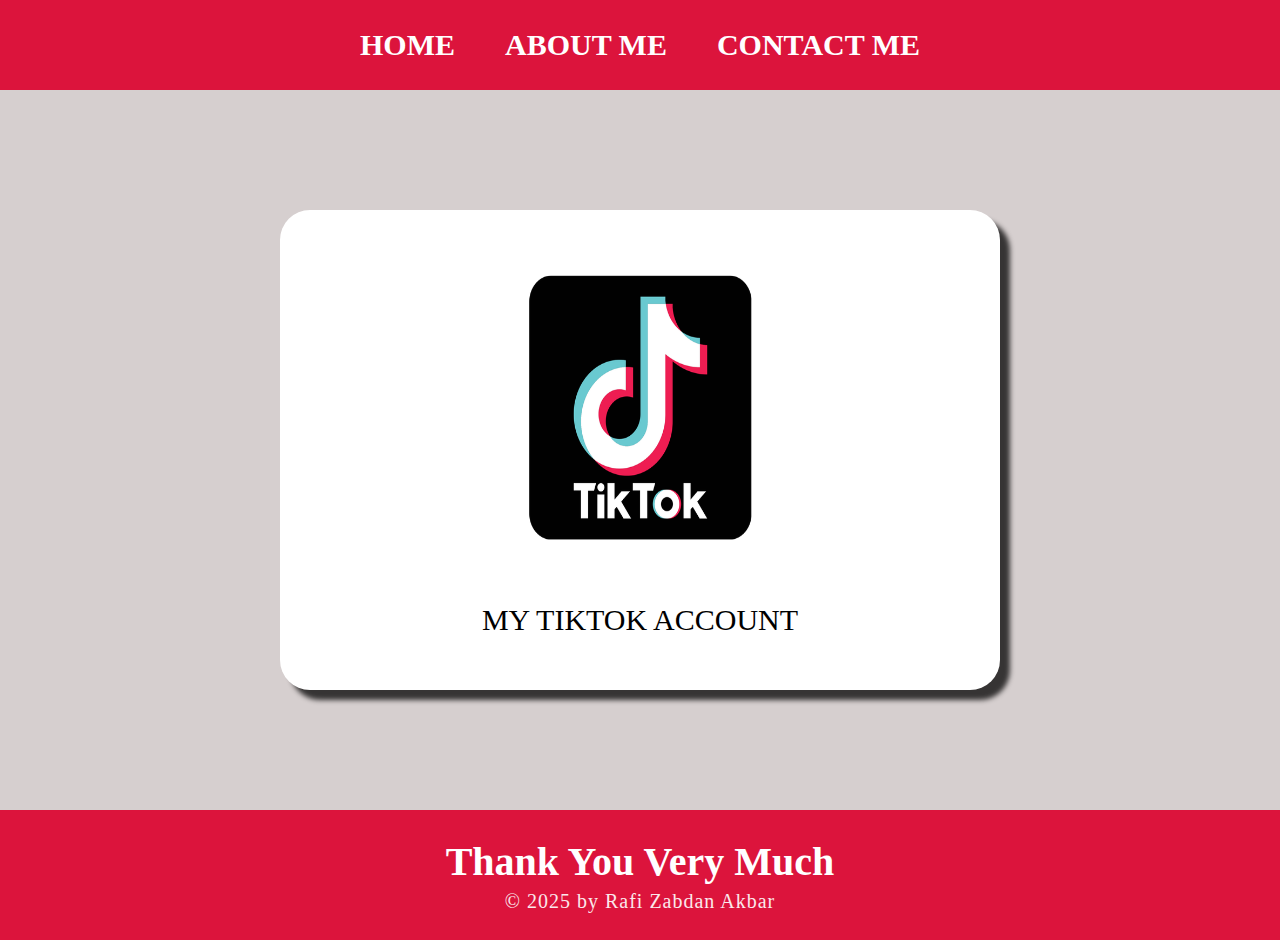
<file: index.html>
<html>
    <head>
        <title>HOME PAGE</title>
        <link rel="stylesheet" href="style.css" />
    </head>
    <body>
       
        <!-- NAVIGATION BAR -->
        <div class="container-navbar">
            <ul class="ul-navbar">
                <li class="li-navbar">
                    <a href="#" class="a-navbar">HOME</a>
                </li>
                <li class="li-navbar">
                    <a href="about.html" class="a-navbar">ABOUT ME</a>
                </li>
                <li class="li-navbar">
                    <a href="contact.html" class="a-navbar">CONTACT ME</a>
                </li>
            </ul>
        </div>
        <!-- NAVIGATION BAR SELESAI -->
        
        <!-- CONTENT 1 -->
        <div class="container-content">
            <a href="https://www.tiktok.com/@fairdusk?_r=1&_t=ZS-91ONo5JDgkK" class="a-content">
                <img src="tik-tok.png" class="img-content" />
                <p>MY TIKTOK ACCOUNT</p>
            </a>
        </div>
        <!-- CONTENT 1 END -->
    
        <!-- FOOTER -->
        <div class="container-footer">
            <h1 class="h1-footer">Thank You Very Much</h1>
            <p class="credit">© 2025 by Rafi Zabdan Akbar</p>
        </div>
        <!-- FOOTER END -->

    </body>
</html>
</file>
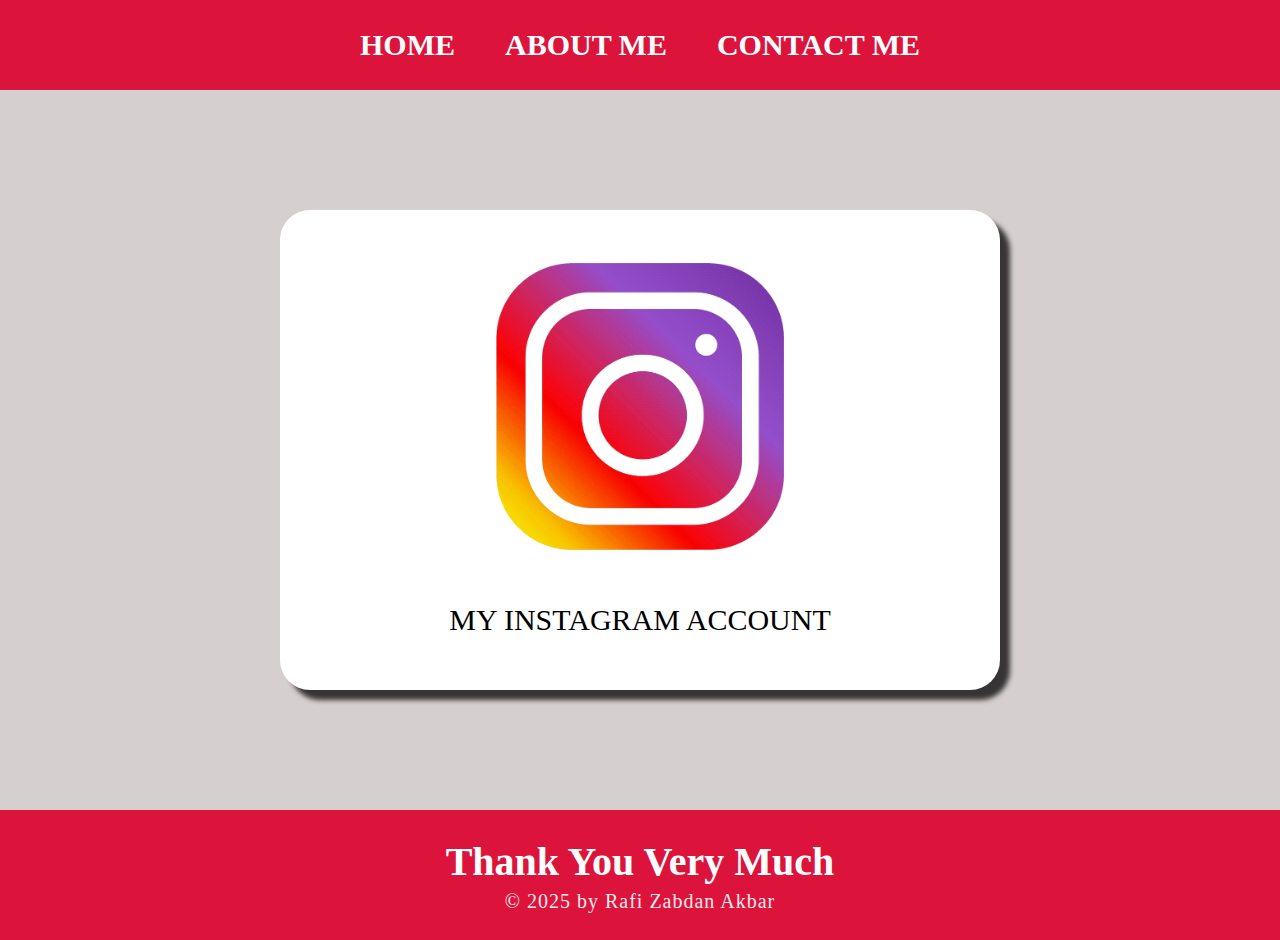
<file: about.html>
<html>
    <head>
        <title>ABOUT ME PAGE</title>
        <link rel="stylesheet" href="style.css" />
    </head>
    <body>
       
        <!-- NAVIGATION BAR -->
        <div class="container-navbar">
            <ul class="ul-navbar">
                <li class="li-navbar">
                    <a href="index.html" class="a-navbar">HOME</a>
                </li>
                <li class="li-navbar">
                    <a href="about.html" class="a-navbar">ABOUT ME</a>
                </li>
                <li class="li-navbar">
                    <a href="contact.html" class="a-navbar">CONTACT ME</a>
                </li>
            </ul>
        </div>
        <!-- NAVIGATION BAR SELESAI -->
        
        <!-- CONTENT 1 -->
        <div class="container-content">
            <a href="https://www.instagram.com/rafi.zabdanakbar?igsh=NGQ4aG91cnUwNXVt" class="a-content-ig">
                <img src="logo-ig.png" class="img-content-ig" />
                <p>MY INSTAGRAM ACCOUNT</p>
            </a>
        </div>
        <!-- CONTENT 1 END -->
    
        <!-- FOOTER -->
        <div class="container-footer">
            <h1 class="h1-footer">Thank You Very Much</h1>
            <p class="credit">© 2025 by Rafi Zabdan Akbar</p>
        </div>
        <!-- FOOTER END -->

    </body>
</html>
</file>
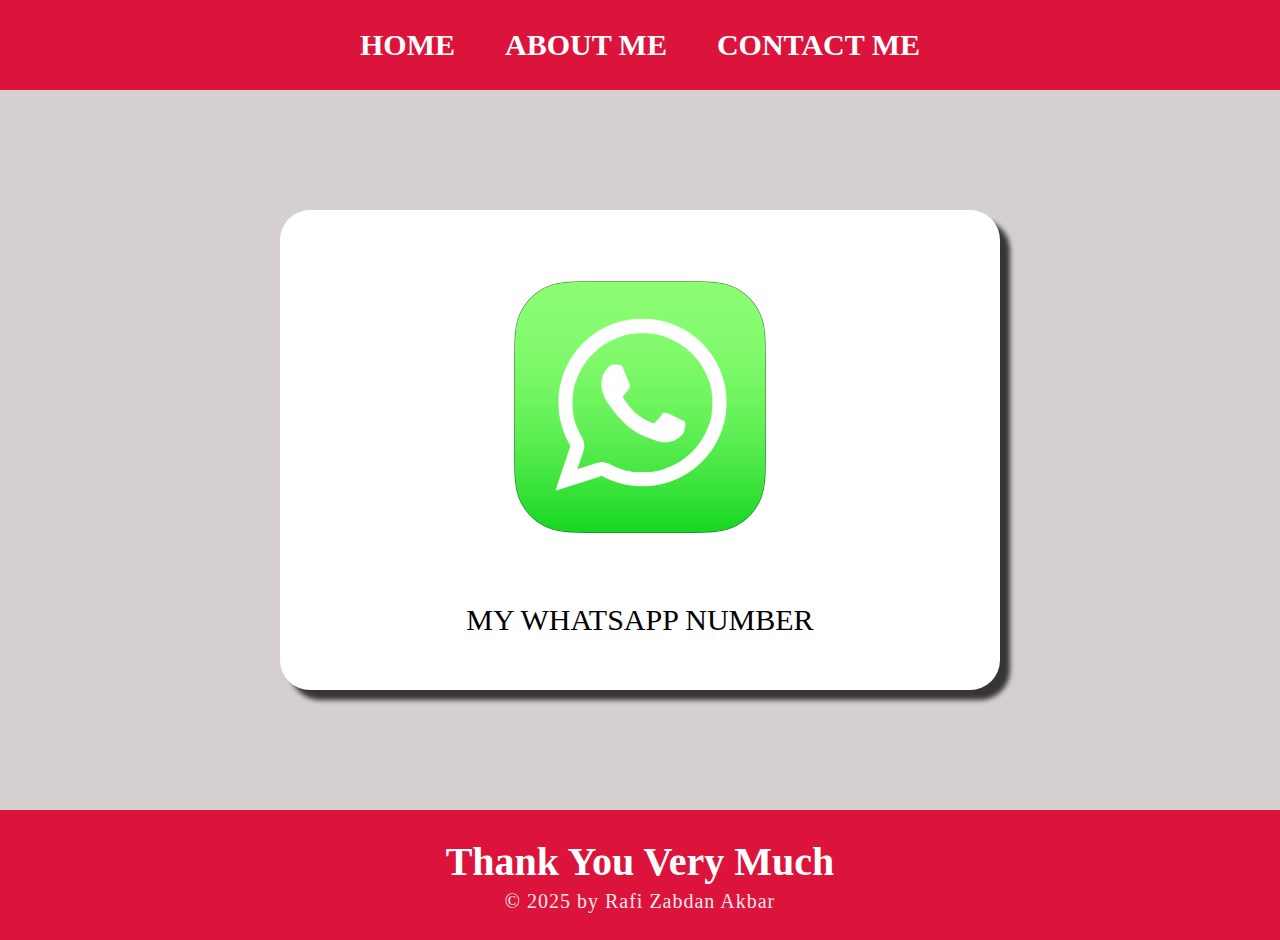
<file: contact.html>
<html>
    <head>
        <title>CONTACT ME PAGE</title>
        <link rel="stylesheet" href="style.css" />
    </head>
    <body>
       
        <!-- NAVIGATION BAR -->
        <div class="container-navbar">
            <ul class="ul-navbar">
                <li class="li-navbar">
                    <a href="index.html" class="a-navbar">HOME</a>
                </li>
                <li class="li-navbar">
                    <a href="about.html" class="a-navbar">ABOUT ME</a>
                </li>
                <li class="li-navbar">
                    <a href="contact.html" class="a-navbar">CONTACT ME</a>
                </li>
            </ul>
        </div>
        <!-- NAVIGATION BAR SELESAI -->
        
        <!-- CONTENT 1 -->
        <div class="container-content">
            <a href="https://wa.me/6283141872221" class="a-content-wa">
                <img src="whatsapp.png" class="img-content-wa" />
                <p>MY WHATSAPP NUMBER</p>
            </a>
        </div>
        <!-- CONTENT 1 END -->
    
        <!-- FOOTER -->
        <div class="container-footer">
            <h1 class="h1-footer">Thank You Very Much</h1>
            <p class="credit">© 2025 by Rafi Zabdan Akbar</p>
        </div>
        <!-- FOOTER END -->

    </body>
</html>
</file>
<file: style.css>
*,
html {
    margin: 0;
    padding: 0;
}

.container-navbar {
    background-color: crimson;
    width: 100%;
    height: 10vh;
}

.ul-navbar {
    display: flex;
    height: 10vh;
    justify-content: center;
    align-items: center;
    font-size: 30px;
}

.li-navbar {
    list-style: none;
    padding: 20px;
    margin: 5px;
    color: white;
}

.li-navbar:hover {
    background-color: tomato;
    transition: .3s ease-in-out;
    transition-delay: .5s;
    border-radius: 15px;
}

.a-navbar {
    color: white;
    text-decoration: none;
    font-weight: 800;
}

.container-content {
    background-color: rgb(214, 207, 207);
    display: flex;
    justify-content: center;
    align-items: center;
    height: 80vh;
}

.a-content {
    background-color: white;
    color: black;
    text-decoration: none;
    font-size: 30px;
    width: 720px;
    height: 480px;
    display: flex;
    flex-direction: column;
    justify-content: space-evenly;
    align-items: center;
    border-radius: 30px;
    box-shadow: 10px 10px 5px 0px rgba(0, 0, 0, 0.75); 
    -webkit-box-shadow: 10px 10px 5px 0px rgba(0, 0, 0, 0.75); 64 
    -moz-box-shadow: 10px 10px 5px 0px rgba(0, 0, 0, 0.75);
}

.img-content {
    width: 60%;
    height: 60%;
}

.container-footer {
    height: 10vh;
    background-color: crimson;
    display: flex;
    flex-direction: column;
    justify-content: center;
    align-items: center;
    text-align: center;
    padding: 20px 0;
}

.h1-footer {
    font-size: 40px;
    color: white;
    margin: 0;
}

.a-content-ig {
    background-color: white;
    color: black;
    text-decoration: none;
    font-size: 30px;
    width: 720px;
    height: 480px;
    display: flex;
    flex-direction: column;
    justify-content: space-evenly;
    align-items: center;
    border-radius: 30px;
    box-shadow: 10px 10px 5px 0px rgba(0, 0, 0, 0.75); 
    -webkit-box-shadow: 10px 10px 5px 0px rgba(0, 0, 0, 0.75); 64 
    -moz-box-shadow: 10px 10px 5px 0px rgba(0, 0, 0, 0.75);
}

.img-content-ig {
    width: 40%;
    height: auto;
}

.a-content-wa {
    background-color: white;
    color: black;
    text-decoration: none;
    font-size: 30px;
    width: 720px;
    height: 480px;
    display: flex;
    flex-direction: column;
    justify-content: space-evenly;
    align-items: center;
    border-radius: 30px;
    box-shadow: 10px 10px 5px 0px rgba(0, 0, 0, 0.75); 
    -webkit-box-shadow: 10px 10px 5px 0px rgba(0, 0, 0, 0.75); 64 
    -moz-box-shadow: 10px 10px 5px 0px rgba(0, 0, 0, 0.75);
}

.img-content-wa {
    width: 40%;
    height: auto;
}

.credit {
    font-size: 20px;
    color: white;
    margin: 5px 0 0 0;
    opacity: 0.9;
    letter-spacing: 1px;
}
</file>
